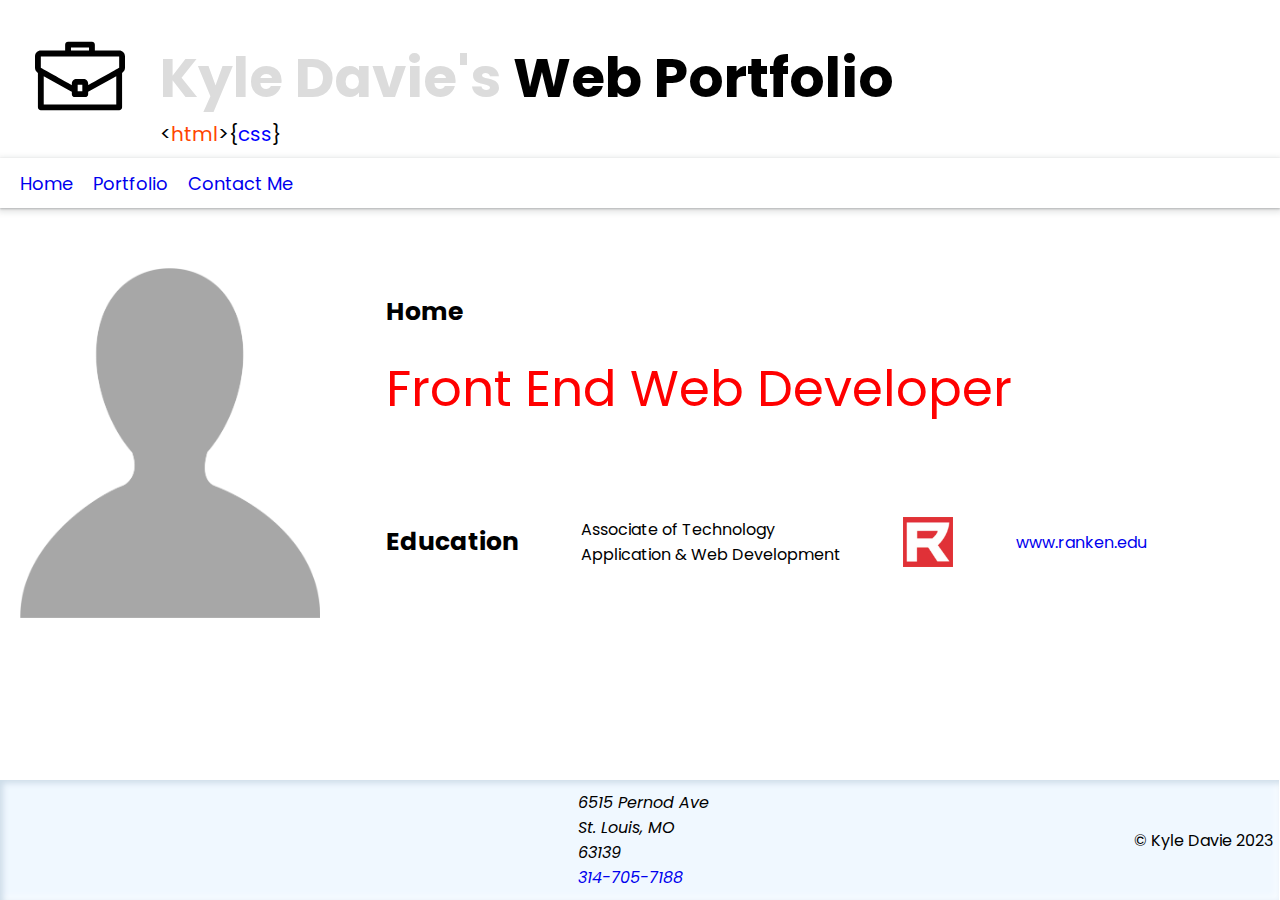
<file: index.html>
<!DOCTYPE html>
<html lang="en">
<head>
  <link rel="icon" type="image/x-icon" href="/images/favicon.png">
  <meta charset="UTF-8">
  <meta name="viewport" content="width=device-width, initial-scale=1.0">
  <title>My Portfolio</title>
  <link rel="stylesheet" type="text/css" href="styles.css">
</head>
<body>
  <div class="container">
  <div class="title-wrapper">  
    <div class="logo-holder">
      <img src="images/portfolio.svg" alt="logo" class="logo">
    </div>
    <div class="main-title-words">    
      <h1 class="main-title"><span style="color:gainsboro">Kyle Davie's</span> Web Portfolio</h1>
      <p>	&lt;<span style="color:orangered">html</span>&gt;{<span style="color:blue">css</span>}</p>
    </div>
  </div>
  <header>
    <nav>
      <ul>
        <li><a href="index.html">Home</a></li>
        <li><a href="portfolio.html">Portfolio</a></li>
        <li><a href="contact.html">Contact Me</a></li>
      </ul>
    </nav>
  </header>
  <main>
    <div class="headshot-holder">
      <img src="images/headshot.png" alt="head shot" class="headshot">
    </div>
    <div class="main-content">
      <div class="first-half">
      <h3 class="home">Home</h3>
      <p class="paragraph">Front End Web Developer</p>
    </div>
    <div class="second-half">
      <h3>Education</h3>
      <p>Associate of Technology<br>
        Application & Web Development
      </p>
      <img src="images/ranken-logo.png" alt="ranken logo" class="ranken-logo">
      <p><a href="https://ranken.edu">www.ranken.edu</a></p>
    </div>
  </div>
  </main>

  <footer>
    <div class="blank-div">
    </div>
    <div class="footaddress">
      <address>
        6515 Pernod Ave<br>
        St. Louis, MO<br>
        63139<br>
        <a href="tel:314-705-7188">314-705-7188</a>
      </address>
    </div>
    <div class="copyrighttag">
      <p>&copy; Kyle Davie 2023</p>
    </div>
  </footer>
</div>
</body>
</html>
</file>
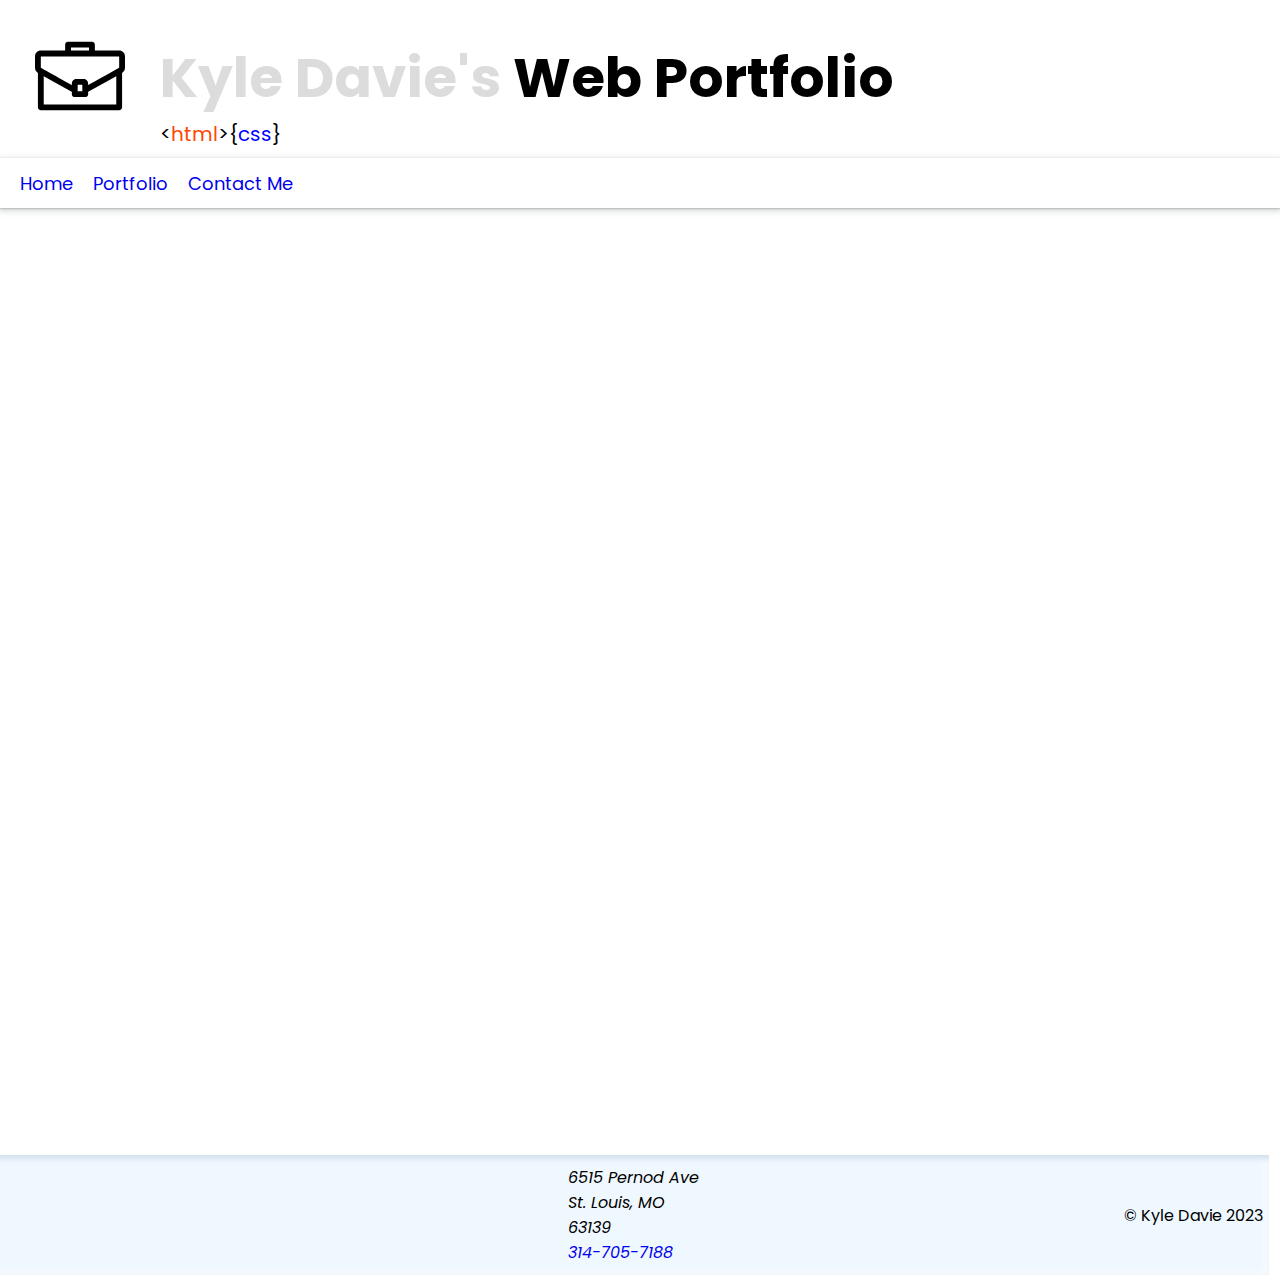
<file: contact.html>
<!DOCTYPE html>
<html lang="en">
<head>
  <link rel="icon" type="image/x-icon" href="/images/favicon.png">
  <meta charset="UTF-8">
  <meta name="viewport" content="width=device-width, initial-scale=1.0">
  <title>My Portfolio</title>
  <link rel="stylesheet" type="text/css" href="styles.css">
  <style>
    footer {
      bottom: -375px;
      left: -10px;
    }

    body {
      overflow-x: hidden;
    }
  </style>
</head>
<body>
  <div class="container">
  <div class="title-wrapper">  
    <div class="logo-holder">
      <img src="images/portfolio.svg" alt="logo" class="logo">
    </div>
    <div class="main-title-words">    
      <h1 class="main-title"><span style="color:gainsboro">Kyle Davie's</span> Web Portfolio</h1>
      <p>	&lt;<span style="color:orangered">html</span>&gt;{<span style="color:blue">css</span>}</p>
    </div>
  </div>
  <header>
    <nav>
      <ul>
        <li><a href="index.html">Home</a></li>
        <li><a href="portfolio.html">Portfolio</a></li>
        <li><a href="contact.html">Contact Me</a></li>
      </ul>
    </nav>
  </header>
  <main>
    <script type="text/javascript" src="https://form.jotform.com/jsform/233515724985061"></script>
  </main>

  <footer>
    <div class="blank-div">
    </div>
    <div class="footaddress">
      <address>
        6515 Pernod Ave<br>
        St. Louis, MO<br>
        63139<br>
        <a href="tel:314-705-7188">314-705-7188</a>
      </address>
    </div>
    <div class="copyrighttag">
      <p>&copy; Kyle Davie 2023</p>
    </div>
  </footer>
</div>
</body>
</html>
</file>
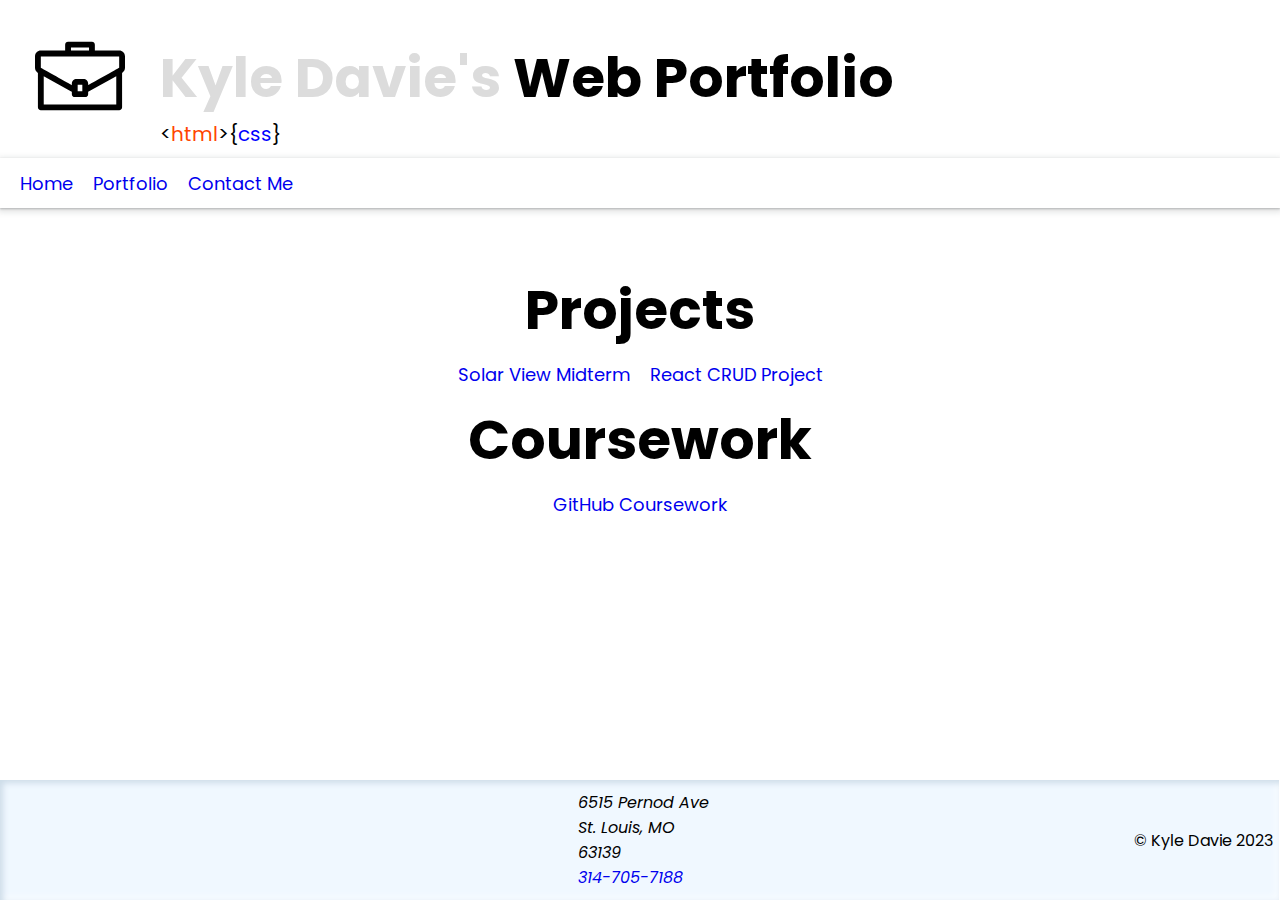
<file: portfolio.html>
<!DOCTYPE html>
<html lang="en">
<head>
  <link rel="icon" type="image/x-icon" href="/images/favicon.png">
  <meta charset="UTF-8">
  <meta name="viewport" content="width=device-width, initial-scale=1.0">
  <title>My Portfolio</title>
  <link rel="stylesheet" type="text/css" href="styles.css">
  <style>
    .container-in {
      display: flex;
      flex-direction: column;
      justify-content: center;
      align-items: center;
    }
    main {
      display: flex;
      justify-content: center;
    }
  </style>
</head>
<body>
  <div class="container">
  <div class="title-wrapper">  
    <div class="logo-holder">
      <img src="images/portfolio.svg" alt="logo" class="logo">
    </div>
    <div class="main-title-words">    
      <h1 class="main-title"><span style="color:gainsboro">Kyle Davie's</span> Web Portfolio</h1>
      <p>	&lt;<span style="color:orangered">html</span>&gt;{<span style="color:blue">css</span>}</p>
    </div>
  </div>
  <header>
    <nav>
      <ul>
        <li><a href="index.html">Home</a></li>
        <li><a href="portfolio.html">Portfolio</a></li>
        <li><a href="contact.html">Contact Me</a></li>
      </ul>
    </nav>
  </header>
  <main>
    <div class="container-in">
      <h1>Projects</h1>
      <ul>
        <li><a href="https://kyle-davie.github.io/Midterm/" target="_blank">Solar View Midterm</a></li>
        <li><a href="https://kyle-davie.github.io/react-final-project/" target="_blank">React CRUD Project</a></li>
      </ul>
      <h1>Coursework</h1>
      <ul>
        <li><a href="https://github.com/RankenTechnicalCollege/allcoursework-kyle-davie">GitHub Coursework</a></li>
      </ul>
    </div>
  </main>

  <footer>
    <div class="blank-div">
    </div>
    <div class="footaddress">
      <address>
        6515 Pernod Ave<br>
        St. Louis, MO<br>
        63139<br>
        <a href="tel:314-705-7188">314-705-7188</a>
      </address>
    </div>
    <div class="copyrighttag">
      <p>&copy; Kyle Davie 2023</p>
    </div>
  </footer>
</div>
</body>
</html>
</file>
<file: styles.css>
@import url(https://fonts.googleapis.com/css2?family=Poppins&family=Roboto+Slab&display=swap);

* {
  margin: 0;
  padding: 0;
  font-family: "poppins";
}

.title-wrapper {
  display: flex;
  flex-direction: row;
  align-items: center;
}

.logo {
  height: 10vh;
  width: 10vw;
  padding: 1em;
  animation: 0.3s ease-out 0s 1 slideinleft;
}

.main-title-words {
  padding: 4vh 1vw 1vh 0vw;
}

ul {
  display: flex;
  flex-direction: row;
  gap: 1;
  list-style-type: none;
}

li {
  margin: 10px;
  font-size: 18px;
}

li:hover {
  background-color: rgb(214, 222, 230);
}

nav {
  display: flex;
  align-items: center;
  padding: 10px;
  height: 30px;
  margin-bottom: 40px;
  box-shadow: rgba(60, 64, 67, 0.3) 0px 1px 2px 0px, rgba(60, 64, 67, 0.15) 0px 2px 6px 2px;}

main {
  margin: 60px 5px 0px 5px;
  display: flex;
}

.headshot {
  width: 300px;
  height: 350px;
  padding-left: 15px;
  padding-right: 8px;
}

.first-half {
  margin-top: 25px;
}

.second-half {
  display: flex;
  flex-direction: row;
  margin-top: 90px;
  gap: 7%;
  align-items: center;
}

.ranken-logo {
  width: 50px;
  height: 50px;
}

a {
  text-decoration: none;
}

footer {
  display: flex;
  align-items: center;
  justify-content: flex-end;
  position: absolute;
  bottom: 0;
  background-color: aliceblue;
  justify-content: space-between;
  padding: 10px 6px 10px 3px;
  box-shadow: rgb(204, 219, 232) 3px 3px 6px 0px inset, rgba(255, 255, 255, 0.5) -3px -3px 6px 1px inset;
  width: 99.2vw;
}

.container {
  padding-bottom: 2.5rem;
}

.home {
  padding-bottom: 20px;
}

h3 {
  font-size: 25px;
}

h1 {
  font-size: 55px;
}

.main-title-words > p {
  font-size: 20px;
  animation: 0.7s ease-out 0s 1 slideinright;
}

.paragraph {
  max-width: 70vw;
  font-size: 50px;
  color: red;
}


.blank-div {
  width: 150px;
  height: 50px;
}

.main-content {
  width: 70%;
}

.headshot-holder {
  width: 30%;
}

.main-title {
  animation: 0.5s ease-out 0s 1 slideinright;
}

@keyframes slideinleft {
  0% {
    transform: translate(-100%);
  }

  100% {
    transform: translate(0%);
  }
}

@keyframes slideinright {
  0% {
    transform: translate(100%);
  }

  100% {
    transform: translate(0%);
  }
}


@media screen and (max-width: 600px) {
  * {
    margin: 0;
    padding: 0;
  }

  body .container{
    height: 1350px;
  }

  .headshot {
    width: 100%;
    height: 200px;
    padding: 0;
  }

  footer {
  height: auto;
  width: 94.8vw;
  position: relative;
  margin-bottom: 100px;
  }

  ul {
    display: flex;
    flex-wrap: wrap;
    justify-content: space-evenly;
  }

  li:hover {
    background-color: rgb(211, 217, 223);
  }

  li {
    font-size: 15px;
    box-shadow: rgba(0, 0, 0, 0.15) 1.95px 1.95px 2.6px;
    height: 50px;
    width: 100px;
    display: flex;
    align-items: center;
    justify-content: center;
    background-color: aliceblue;
    padding: 1px;
    border-radius: 14%;
  }
  .main-title {
    font-size: 35px;
  }

  nav {
    height: 19vh;
    width: 80vw;
    margin: auto;
    margin-top: 20px;
  }
  .container {
    height: 190vh;
  }
  
  main {
    height: 900px;
    flex-direction: column;
    align-items: center;
  }

  .first-half {
    text-align: center;
    margin: 0;
    padding: 0;
  }

  .second-half {
    flex-direction: column;
    text-align: center;
  }

  .headshot-holder {
    width: 200px;
    align-items: center;
    justify-content: center;
    padding-bottom: 40px;
    order: -1;
  }

  .main-content {
    order: 2;
  }


}
@media screen and (min-width: 601px) and (max-width: 1065px) {

  body {
      overflow-x: hidden;
  }
  main {
      display: flex;
  }

  .main-content { 
    order: 1;
    margin-left: 10px;
  }

  header { 
    order: 3;
  }

  footer {
    width: 100%;
    margin: 0;
  }

  .copyrighttag {
    margin-right: 10px;
  }

  .foot-wrapper {
    width: 100%;
  }

  .headshot {
    height: 100%;
    width: 100%;
  }

  .headshot-holder {
    display: flex;
    justify-content: flex-end;
    align-items: center;
    height: 30vh;
    width: 26vw;
    order: 2;
  }

  .second-half {
    display: flex;
    justify-content: space-evenly;
  }

}
</file>
